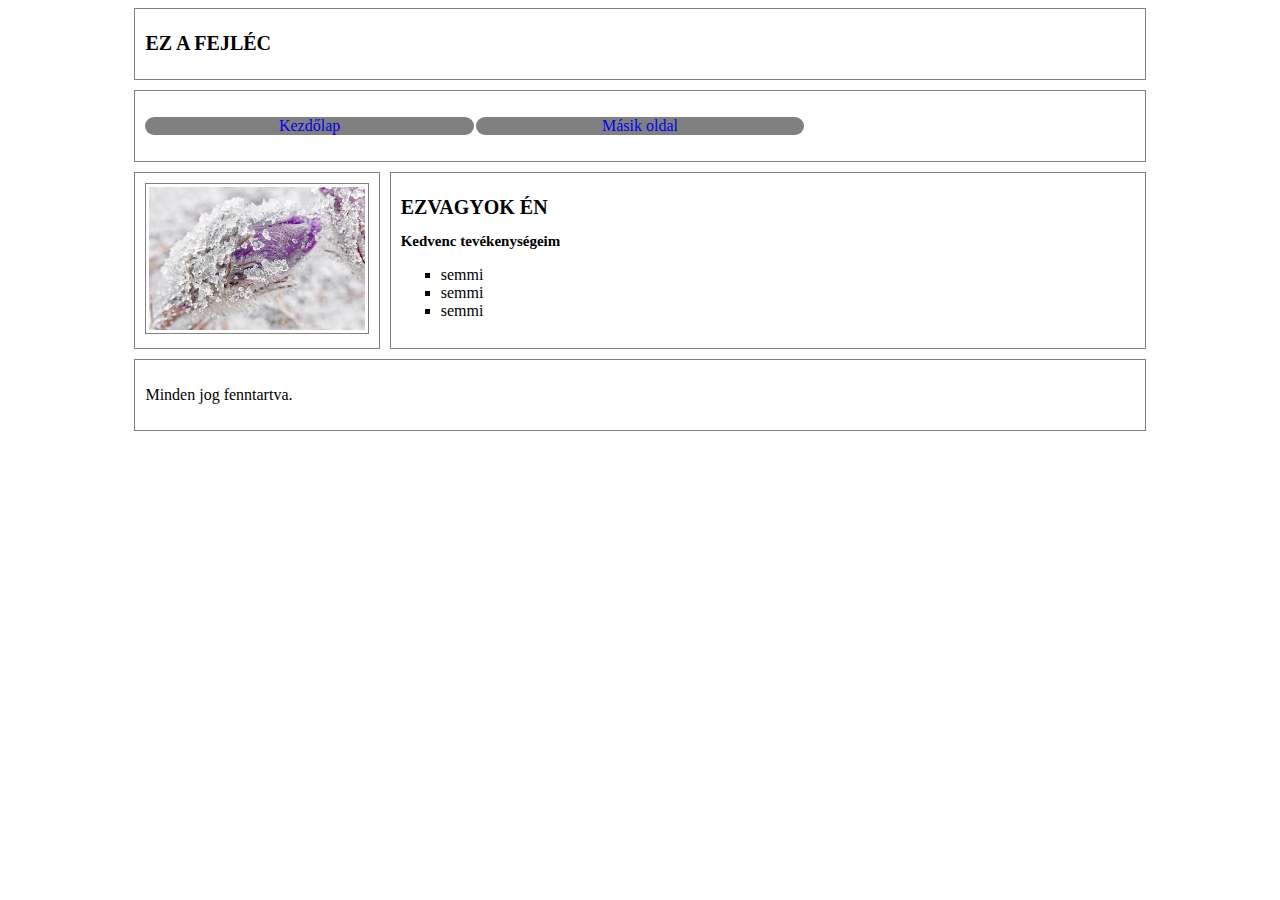
<file: index.html>
<!DOCTYPE html>
<html lang="en">

<head>
    <meta charset="UTF-8">
    <meta name="description" content="Free Web tutorials">
    <meta name="keywords" content="HTML, CSS, JavaScript">
    <meta name="author" content="JBB">
    <meta name="viewport" content="width=device-width, initial-scale=1.0">
    <title>Botka Bianka</title>
    <link rel="stylesheet" href="stilus.css">
</head>

<body>
<main>
    <header><h1>Ez a fejléc</h1>
    </header>
    <nav>
        <ul>
            <li><a href="index.html">Kezdőlap</a></li>
            <li><a href="masik.html">Másik oldal</a></li>
        </ul>

    </nav>
    <aside>
        <div>
            <img src="./képek/kep.jpg" alt="virág">
        </div>
    </aside>
    <article>
        <h1>Ezvagyok én</h1>
        <h2>Kedvenc tevékenységeim</h2>
        <ul>

            <li>semmi</li>
            <li>semmi</li>
            <li>semmi</li>
        </ul>

    </article>
    <footer><p>Minden jog fenntartva.</p></footer>
    


</main>
</body>

</html>
</file>
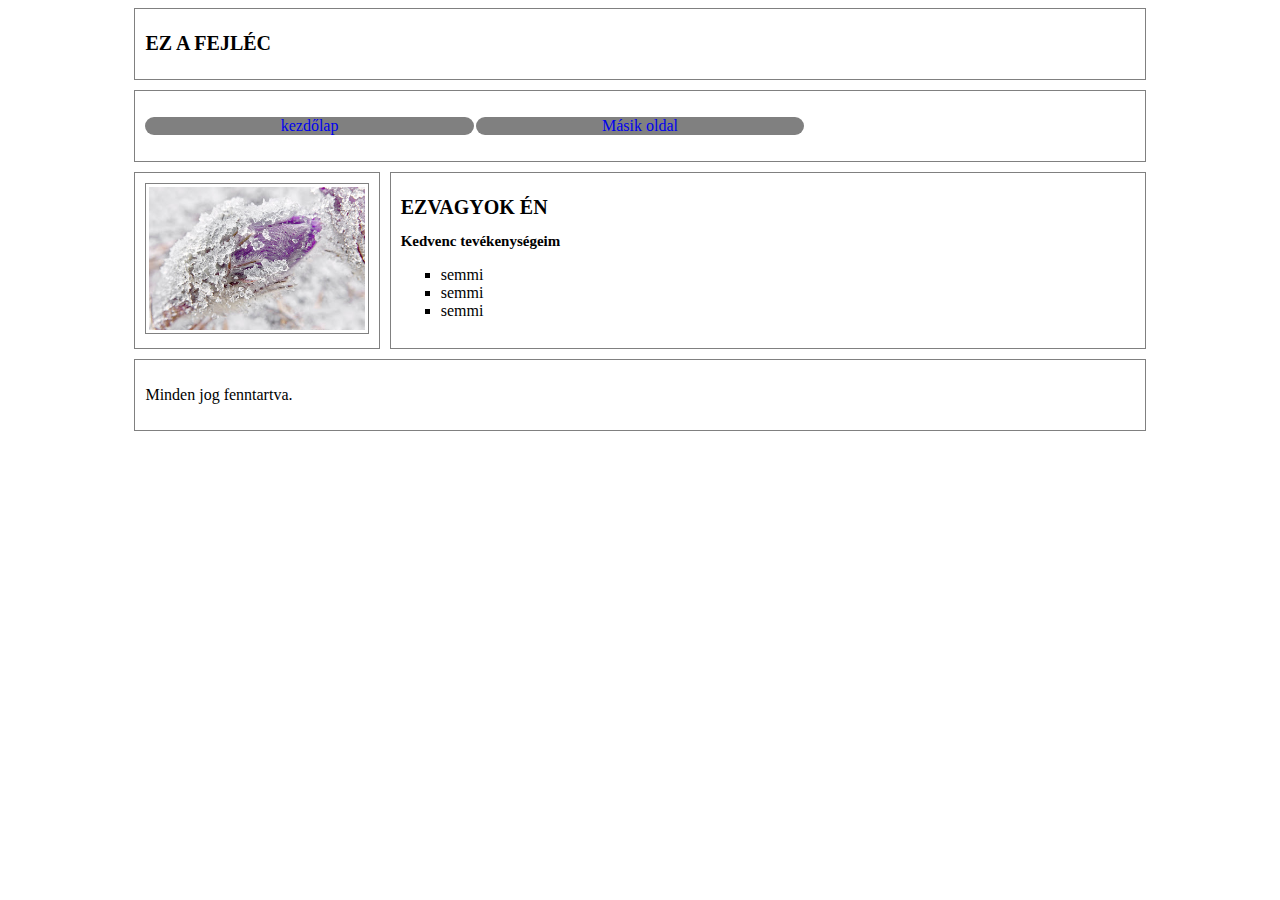
<file: masik.html>
<!DOCTYPE html>
<html lang="en">

<head>
    <meta charset="UTF-8">
    <meta name="description" content="Free Web tutorials">
    <meta name="keywords" content="HTML, CSS, JavaScript">
    <meta name="author" content="JBB">
    <meta name="viewport" content="width=device-width, initial-scale=1.0">
    <title>Botka Bianka</title>
    <link rel="stylesheet" href="stilus.css">
</head>

<body>
<main>
    <header><h1>Ez a fejléc</h1>
    </header>
    <nav>
        <ul>
            <li><a href="index.html">kezdőlap</a></li>
            <li><a href="masik.html">Másik oldal</a></li>
        </ul>
        
    </nav>
    <aside>
        <div>
            <img src="./képek/kep.jpg" alt="virág">
        </div>
    </aside>
    <article>
        <h1>Ezvagyok én</h1>
        <h2>Kedvenc tevékenységeim</h2>
        <ul>

            <li>semmi</li>
            <li>semmi</li>
            <li>semmi</li>
        </ul>

    </article>
    <footer><p>Minden jog fenntartva.</p></footer>
    


</main>
</body>

</html>
</file>
<file: stilus.css>
h1{ 
    font-size:20px;
    font-family:serif;
    text-transform: uppercase;

}
h2{
    font-size:15px;
    font-family:serif;
    font-weight: bold ;  
}
article li{
list-style-type:square;
}
img{
width:100%;
border:1px solid gray;
padding: 3px;

}
/** oldalszerkezet kialakítása*/
header,nav,aside,article, footer{
    border:1px solid gray;
    padding:10px;
}
*{
    box-sizing:border-box
}
main{
    width:80%;
    margin:0 auto;

    display:grid;
    grid-template-columns:1fr 1fr 1fr 1fr ;
    grid-template-areas: 
    "h  h  h  h"
    "n  n  n  n "
    "as ar ar ar"
    "f  f  f  f"
    ;
    grid-gap:10px;
}
header{ 
    grid-area:h;
}
nav{ 
    grid-area:n;
}
aside{ 
    grid-area:as;
   
}
article{ 
    grid-area:ar;
   
}
footer{ 
    grid-area:f;
}

/*menü kialakítása*/
nav li{
    list-style-type: none;
}
nav ul{
    padding-left: 0;
    display:grid;
    grid-template-columns: 1fr 1fr 1fr ;
    grid-gap:2px;
}
nav a{
    text-decoration:none ;
    background-color: gray;
    text-align:center;
    display:block;
    border-radius:10px;
}
nav a:hover{
    background-color: green;
    color: blue;

}
</file>
